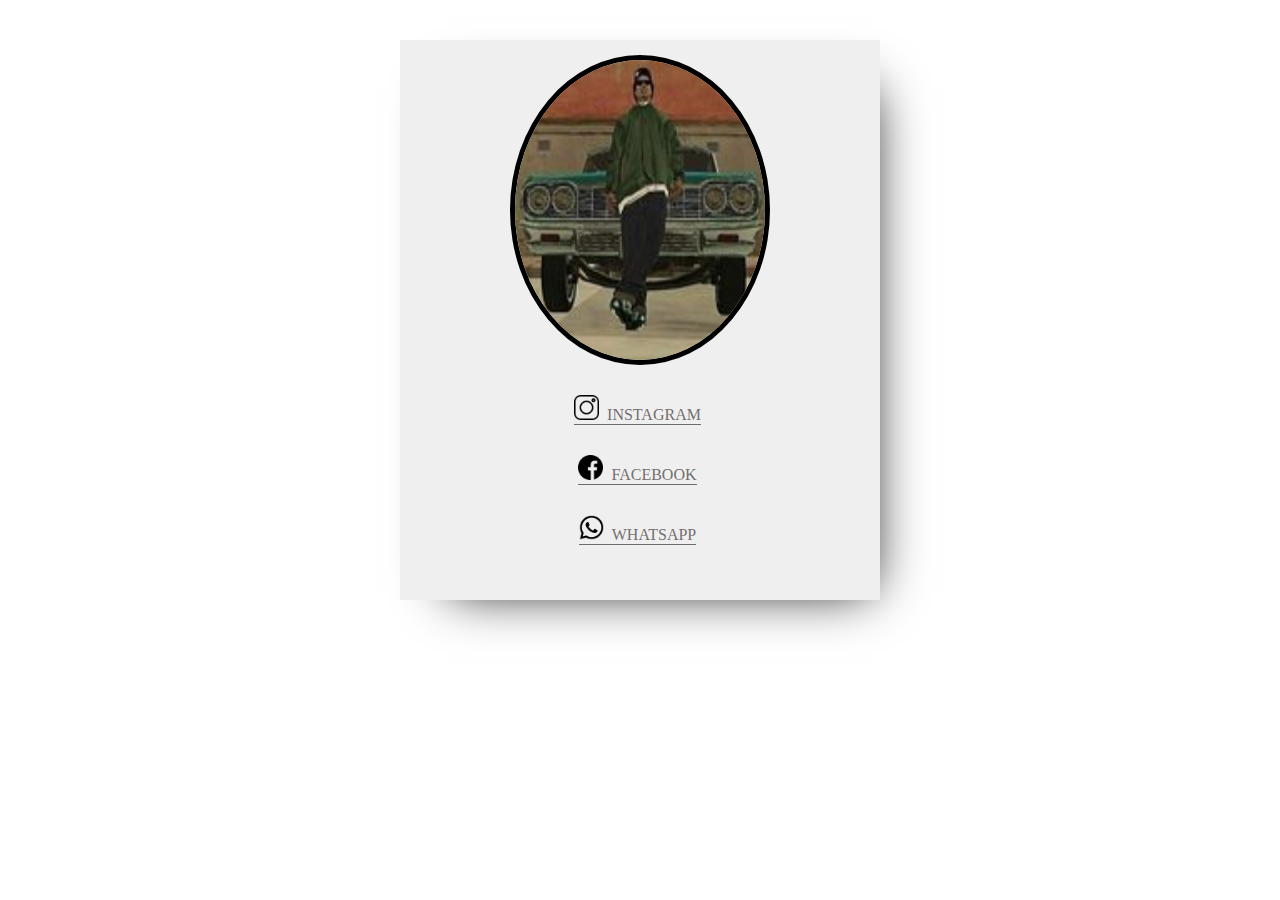
<file: index.html>
<!DOCTYPE html>
<html lang="pt-br">
<head>
    <meta charset="UTF-8">
    <meta http-equiv="X-UA-Compatible" content="IE=edge">
    <meta name="viewport" content="width=device-width, initial-scale=1.0">
    <link rel="stylesheet" type="text/css" href="meus_links.css">
    <title>Gustavo</title>
</head>
<body>
<div id=quadro>
    <img class="foto" src="imgs/ryze.jpg" alt="GUSTAVO">

<a href="https://www.instagram.com/gustavo_xlxl/?hl=pt-br"><img class="redes" src="imgs/instagram.png">INSTAGRAM</a> 
<a href="https://www.facebook.com/gustavo.machadoalbuquerque/"><img class="redes" src="imgs/facebook.png">FACEBOOK</a>
<a href="https://api.whatsapp.com/send?phone=5511945463354&text=Hello%20lindo"><img class="redes" src="imgs/whatsapp.png">WHATSAPP</a>

</div>

</body>
</html>
</file>
<file: meus_links.css>
#body{
background: #F6F9FF ;
margin: 0;
padding: 0;
}

#quadro{
    width: 480px;
    height: 560px;
    background-color:hsl(0, 3%, 80%, 0.3);
    box-shadow:20px 20px 50px -30px ;
    display: flex;
    flex-direction: column;
    align-items: center;
    margin: 40px auto;
    gap: 30px;
}

.foto{
    width: 250px;
    height: 300px;
    border-radius: 50%;
    border: 5px solid black;
    margin-top: 15px;
}

.redes{
    width: 25px;
    padding-right: 8px;
    text-align: center;
    padding-top: px;
     ;
}

#quadro a{
    text-decoration: none;
    margin-right: 5px;
    color:hsl(0, 3%, 30%, 0.8);
    border-bottom:1px solid hsl(0, 3%, 30%, 0.8) ;
}

#quadro a:hover{
    width: 40;
    padding-right: 10px ;
    background-color:hsl(0, 3%, 30%, 0.6);
    box-shadow:10px 10px 30px -10px ;
    border-radius:22%;

}
</file>
